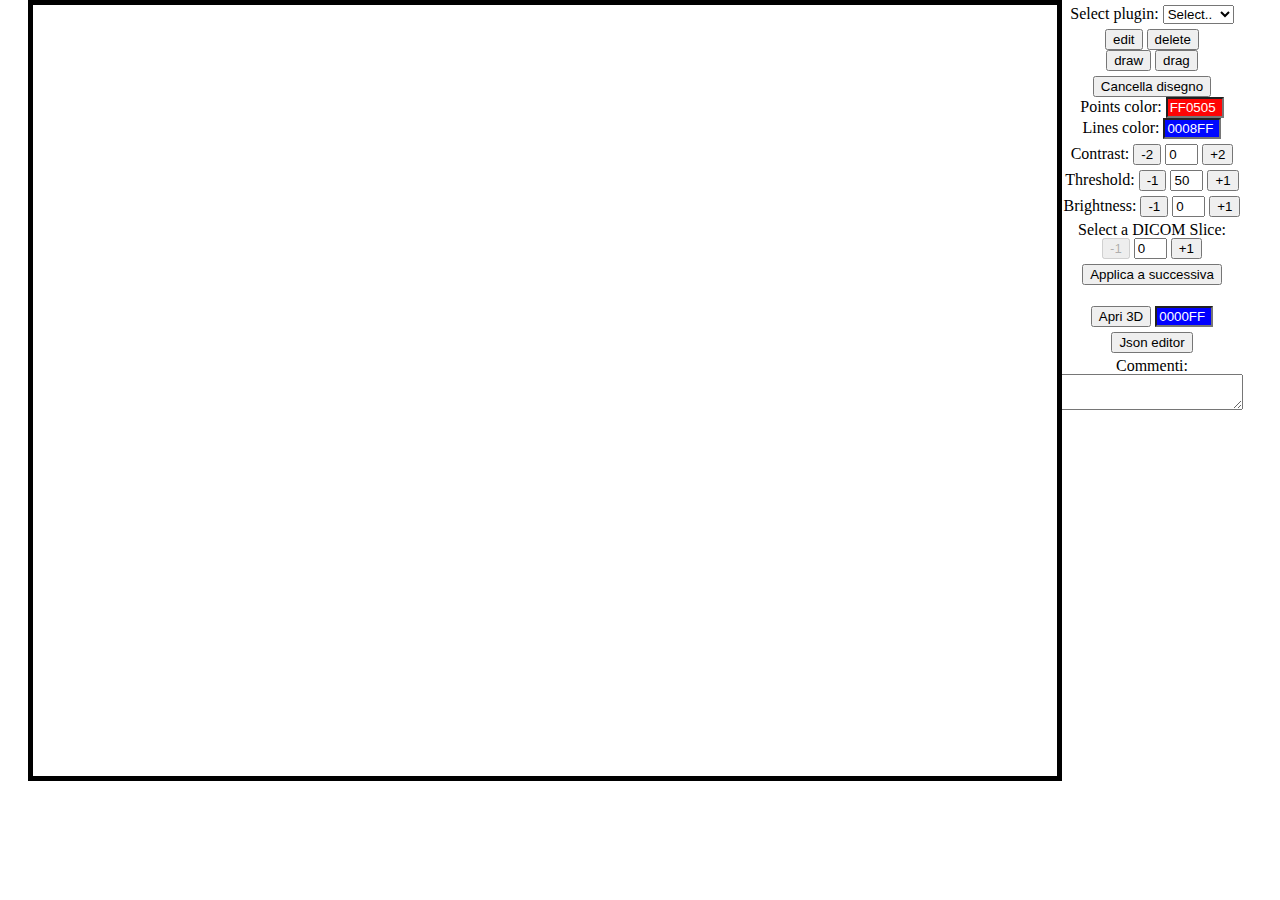
<file: index.htm>
<!DOCTYPE HTML>
<html>
<head>
    <link rel="stylesheet" type="text/css" href="css/reset.css"/>
    <link rel="stylesheet" type="text/css" href="css/style.css"/>

    <script src="js/lib/jquery/jquery.min.js"></script>
    <script src="js/lib/map/HashMap.js"></script>
    <script src="js/lib/three/Three.js"></script>
    <script src="js/lib/json/json2.js"></script>
    <script src="js/model/object/Point.js"></script>
    <script src="js/model/object/Slice.js"></script>
    <script src="js/model/object/jsonWrap.js"></script>
    <script src="js/lib/jscolor/jscolor.js"></script>
    <script src="js/plugins/polyline/Polyline.js"></script>
    <script src="js/plugins/polygon/Polygon.js"></script>
    <script src="js/plugins/freepol/Freepol.js"></script>
    <script src="js/main.js"></script>
    <title>Progetto Biomedica - web3d</title>

</head>


<body>

<div id="web3d-ide">
    <div id="web3d-ide-container">
        <canvas id="web3d-ide-canvas" width="1024" height="768">Your browser doesn't support HTML5 Canvas.</canvas>
    </div>
    <div id="form-div">
        <div class="clearBoth">
            <input type="button" class="actions" value="edit"/>
            <input type="button" class="actions" value="delete"/><br/>
            <input type="button" class="actions" value="draw"/>
            <input type="button" class="actions" value="drag"/>
        </div>
        <div class="clearBoth">
            <input type="button" value="Cancella disegno" onclick="cur_plugin.removeCurSet();cur_plugin.endSet();drawAll();" />
        </div>
        <div id="form-color">
            Points color: <input id="pointColor" class="color" value="FF0505"/><br/>
            Lines color: <input id="lineColor"  class="color" value="0008FF"/>
        </div>
        <div class="clearBoth">
            Contrast:
            <input type="button" class="inpsel" value="-2"  onclick="contrast(false);"/>
            <input type="text" id="contrast" value="0" style="width:25px;"/>
            <input type="button" class="inpsel" value="+2" onclick="contrast(true);"/>
        </div>
        <div class="clearBoth">
            Threshold:
            <input type="button" class="inpsel" value="-1"/>
            <input type="text" id="threshold" value="50" style="width:25px;"/>
            <input type="button" class="inpsel" value="+1"/>
        </div>
        <div class="clearBoth">
            Brightness:
            <input type="button" class="inpsel" value="-1" onclick="brightness(false);"/>
            <input type="text" id="brightness" value="0" style="width:25px;"/>
            <input type="button" class="inpsel" value="+1" onclick="brightness(true);"/>
        </div>
        <div class="clearBoth">
            Select a DICOM Slice:<br/>
            <input type="button" class="selectFrame" value="-1" disabled="disabled"/>
            <input type="text" id="curFrame" value="0" style="width:25px;" onchange="cur_z=parseInt($(this).val());setBackground(cur_z);"/>
            <input type="button" class="selectFrame" value="+1"/>
        </div>
        <div class="clearBoth">
            <input type="button" value="Applica a successiva" onclick="applNext()" />
        </div>
		
		<div class="clearBoth">
		<br/>
		 
            <input type="button" id="web3d-3d-button" value="Apri 3D" onclick="init3D();" />
			<input id="backgroundColor"  class="color" value="0000FF"/>
        </div>
        <div class="clearBoth">
            <input type="button" value="Json editor" onclick="getJson();" />
        </div>
        <div class="clearBoth">
            Commenti:
            <textarea id="web3d-comment"></textarea>
        </div>
        <div class="clearBoth" id="alert"></div>
    </div>
    <div></div>
</div>
<div id="settings" style="display:none;">
    <div><label for="scrollingX">ScrollingX: </label><input type="checkbox" id="scrollingX" checked/></div>
    <div><label for="scrollingY">ScrollingY: </label><input type="checkbox" id="scrollingY" checked/></div>
    <div><label for="animating">Animating: </label><input type="checkbox" id="animating" checked/></div>
    <div><label for="bouncing">Bouncing: </label><input type="checkbox" id="bouncing" checked/></div>
    <div><label for="locking">Locking: </label><input type="checkbox" id="locking" checked/></div>

    <div><label for="zooming">Zooming: </label><input type="checkbox" id="zooming" checked/></div>
    <div><label for="minZoom">Min Zoom: </label><input type="text" id="minZoom" size="5" value="0.5"/></div>
    <div><label for="maxZoom">Max Zoom: </label><input type="text" id="maxZoom" size="5" value="3"/></div>
    <div><label for="zoomLevel">Zoom Level: </label><input type="text" id="zoomLevel" size="5"/></div>
    <div><button id="zoom">Zoom to Level</button><button id="zoomIn">+</button><button id="zoomOut">-</button></div>

    <div><label for="scrollLeft">Scroll Left: </label><input type="text" id="scrollLeft" size="9"/></div>
    <div><label for="scrollTop">Scroll Top: </label><input type="text" id="scrollTop" size="9"/></div>
    <div><button id="scrollTo">Scroll to Coords</button></div>

    <div><button id="scrollByUp">&uarr;</button><button id="scrollByDown">&darr;</button><button id="scrollByLeft">&larr;</button><button id="scrollByRight">&rarr;</button></div>
</div>
<script src="js/view/userui.js"></script>
<script src="js/view/RenderControl.js"></script>
<script src="js/web3d.js"></script>
</body>
</html>
</file>
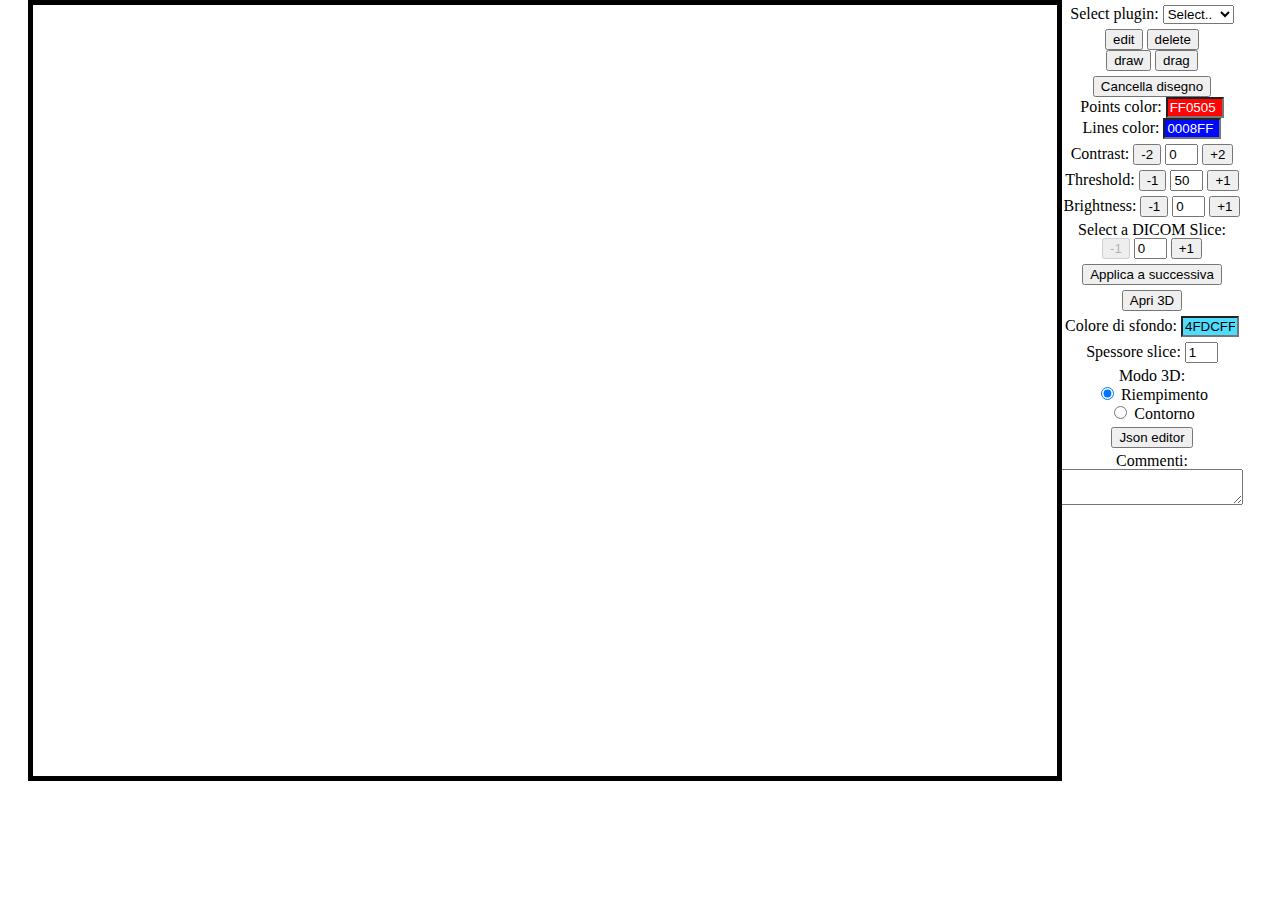
<file: index.html>
<!DOCTYPE HTML>
<html>
<head>
    <link rel="stylesheet" type="text/css" href="css/reset.css"/>
    <link rel="stylesheet" type="text/css" href="css/style.css"/>

    <script src="js/lib/jquery/jquery.min.js"></script>
    <script src="js/lib/map/HashMap.js"></script>
    <script src="js/lib/three/Three.js"></script>
    <script src="js/lib/json/json2.js"></script>
    <script src="js/model/object/Point.js"></script>
    <script src="js/model/object/Slice.js"></script>
    <script src="js/model/object/jsonWrap.js"></script>
    <script src="js/lib/jscolor/jscolor.js"></script>
    <script src="js/plugins/polyline/Polyline.js"></script>
    <script src="js/plugins/polygon/Polygon.js"></script>
    <script src="js/plugins/freepol/Freepol.js"></script>
    <script src="js/main.js"></script>
    <title>Progetto Biomedica - web3d</title>

</head>


<body>

<div id="web3d-ide">
    <div id="web3d-ide-container">
        <canvas id="web3d-ide-canvas" width="1024" height="768">Your browser doesn't support HTML5 Canvas.</canvas>
    </div>
    <div id="form-div">
        <div class="clearBoth  form-2d">
            <input type="button" class="actions" value="edit"/>
            <input type="button" class="actions" value="delete"/><br/>
            <input type="button" class="actions" value="draw"/>
            <input type="button" class="actions" value="drag"/>
        </div>
        <div class="clearBoth  form-2d">
            <input type="button" value="Cancella disegno" onclick="cur_plugin.removeCurSet();cur_plugin.endSet();drawAll();" />
        </div>
        <div id="form-color" class="form-2d">
            Points color: <input id="pointColor" class="color" value="FF0505"/><br/>
            Lines color: <input id="lineColor"  class="color" value="0008FF"/>
        </div>
        <div class="clearBoth form-2d">
            Contrast:
            <input type="button" class="inpsel" value="-2"  onclick="contrast(false);"/>
            <input type="text" id="contrast" value="0" style="width:25px;"/>
            <input type="button" class="inpsel" value="+2" onclick="contrast(true);"/>
        </div>
        <div class="clearBoth form-2d">
            Threshold:
            <input type="button" class="inpsel" value="-1"/>
            <input type="text" id="threshold" value="50" style="width:25px;"/>
            <input type="button" class="inpsel" value="+1"/>
        </div>
        <div class="clearBoth form-2d">
            Brightness:
            <input type="button" class="inpsel" value="-1" onclick="brightness(false);"/>
            <input type="text" id="brightness" value="0" style="width:25px;"/>
            <input type="button" class="inpsel" value="+1" onclick="brightness(true);"/>
        </div>
        <div class="clearBoth form-2d">
            Select a DICOM Slice:<br/>
            <input type="button" class="selectFrame" value="-1" disabled="disabled"/>
            <input type="text" id="curFrame" value="0" style="width:25px;" onchange="cur_z=parseInt($(this).val());setBackground(cur_z);"/>
            <input type="button" class="selectFrame" value="+1"/>
        </div>
        <div class="clearBoth form-2d">
            <input type="button" value="Applica a successiva" onclick="applNext()" />
        </div>
        <div class="clearBoth">
            <input type="button" id="web3d-3d-button" value="Apri 3D" onclick="init3D();"/>
        </div>
        <div class="clearBoth form-3d">
            Colore di sfondo:
            <input id="backgroundColor"  class="color" value="4FDCFF"/>
        </div>
        <div class="clearBoth form-3d">
            Spessore slice:
            <input type="text" id="sliceSize" value="1" style="width:25px;"/>
        </div>
        <div class="clearBoth form-3d">
            Modo 3D:<br/>
            <input type="radio" name="mode3D" value="Riempimento" onclick="ChangeMode(false);" checked="checked"/> Riempimento<br/>
            <input type="radio" name="mode3D" value="Contorno" onclick="ChangeMode(true);"/> Contorno
        </div>
        <div class="clearBoth">
            <input type="button" value="Json editor" onclick="getJson();" />
        </div>
        <div class="clearBoth">
            Commenti:
            <textarea id="web3d-comment"></textarea>
        </div>
        <div class="clearBoth" id="alert"></div>
    </div>
    <div></div>
</div>
<div id="settings" style="display:none;">
    <div><label for="scrollingX">ScrollingX: </label><input type="checkbox" id="scrollingX" checked/></div>
    <div><label for="scrollingY">ScrollingY: </label><input type="checkbox" id="scrollingY" checked/></div>
    <div><label for="animating">Animating: </label><input type="checkbox" id="animating" checked/></div>
    <div><label for="bouncing">Bouncing: </label><input type="checkbox" id="bouncing" checked/></div>
    <div><label for="locking">Locking: </label><input type="checkbox" id="locking" checked/></div>

    <div><label for="zooming">Zooming: </label><input type="checkbox" id="zooming" checked/></div>
    <div><label for="minZoom">Min Zoom: </label><input type="text" id="minZoom" size="5" value="0.5"/></div>
    <div><label for="maxZoom">Max Zoom: </label><input type="text" id="maxZoom" size="5" value="3"/></div>
    <div><label for="zoomLevel">Zoom Level: </label><input type="text" id="zoomLevel" size="5"/></div>
    <div><button id="zoom">Zoom to Level</button><button id="zoomIn">+</button><button id="zoomOut">-</button></div>

    <div><label for="scrollLeft">Scroll Left: </label><input type="text" id="scrollLeft" size="9"/></div>
    <div><label for="scrollTop">Scroll Top: </label><input type="text" id="scrollTop" size="9"/></div>
    <div><button id="scrollTo">Scroll to Coords</button></div>

    <div><button id="scrollByUp">&uarr;</button><button id="scrollByDown">&darr;</button><button id="scrollByLeft">&larr;</button><button id="scrollByRight">&rarr;</button></div>
</div>
<script src="js/view/userui.js"></script>
<script src="js/view/RenderControl.js"></script>
<script src="js/web3d.js"></script>
</body>
</html>
</file>
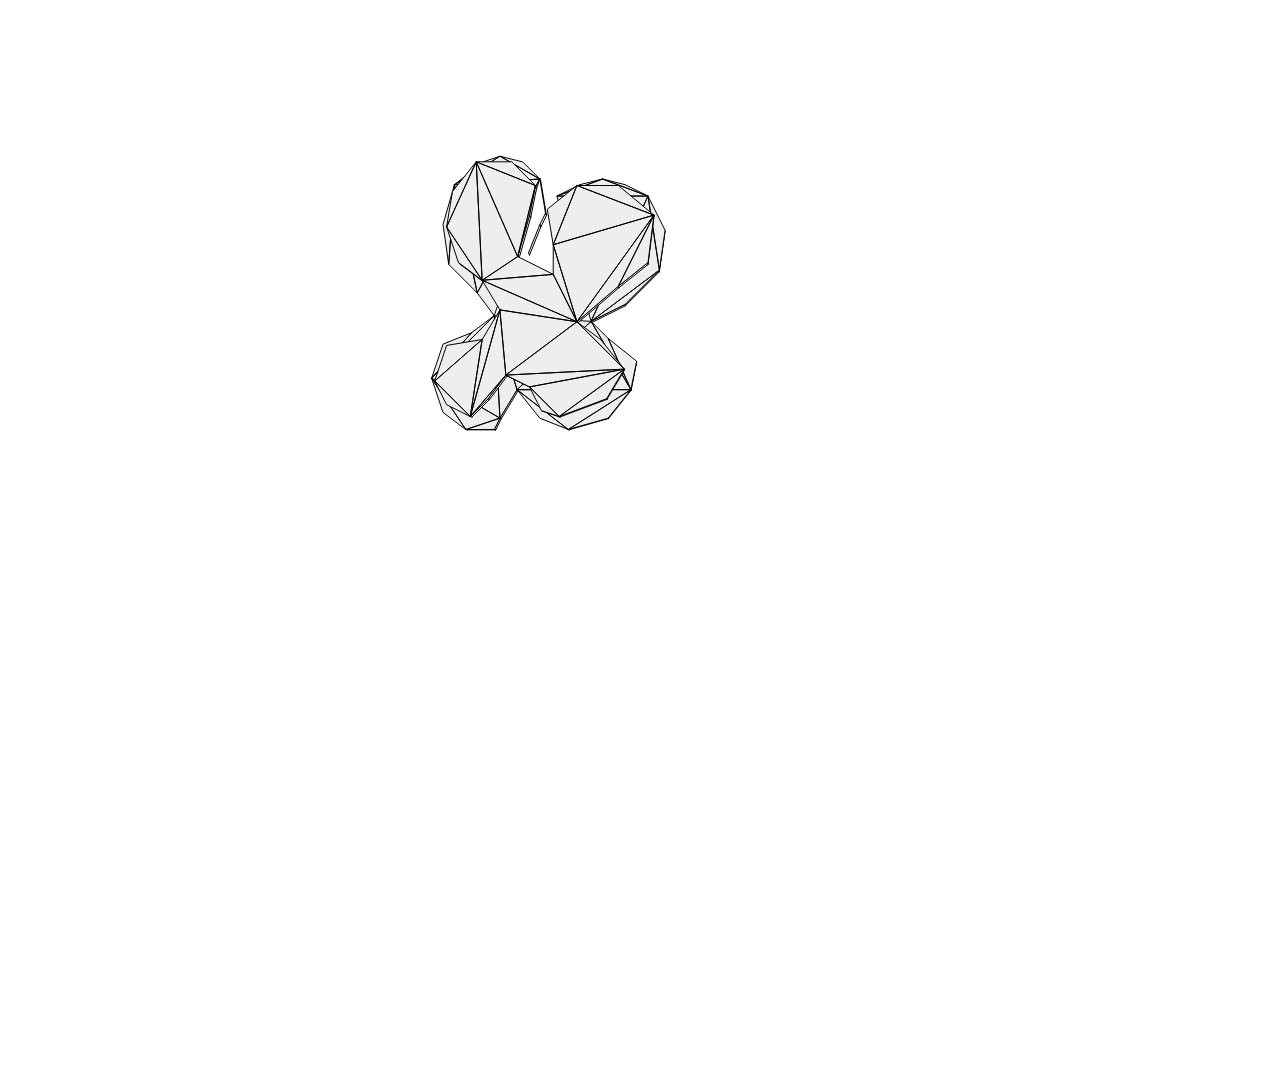
<file: 3dplugin/index.htm>
﻿<html>
<head>
    <title></title>
    <script type="text/javascript" src="js/Three.js"></script>
</head>
<body>
    
    <script type="text/javascript">

        var camera, scene, renderer, geometry, material, mesh;
        var angolo;
        init();
        animate();

        function init() {

            scene = new THREE.Scene();
            angolo = 0;
            camera = new THREE.PerspectiveCamera(75, window.innerWidth / window.innerHeight, 1, 10000);
            camera.position.z = 100;
            camera.position.y = 0;
            camera.position.x = 40;
            scene.add(camera);
            renderer = new THREE.CanvasRenderer();
            renderer.setSize(window.innerWidth, window.innerHeight);

            AddShape();
            AddShape2();
            document.body.appendChild(renderer.domElement);
        }

        function AddShape() {
            var triangleShape = new THREE.Shape();

            triangleShape.moveTo(6, 19);
            triangleShape.lineTo(4,13 );
            triangleShape.lineTo(6,9 );
            triangleShape.lineTo(10,7 );
            triangleShape.lineTo(13,10 );
            triangleShape.lineTo(16,14 );
            triangleShape.lineTo(20,12 );
            triangleShape.lineTo(22,8 );
            triangleShape.lineTo(25,7 );
            triangleShape.lineTo(33,10 );
            triangleShape.lineTo(36,15 );
            triangleShape.lineTo(32,20 );
            triangleShape.lineTo(28,23 );
            triangleShape.lineTo(35,29 );
            triangleShape.lineTo(40,33 );            
            triangleShape.lineTo(41,41 );
            triangleShape.lineTo(35,46 );
            triangleShape.lineTo(28,46 );
            triangleShape.lineTo(23,42 );
            triangleShape.lineTo(24,36 );            
            triangleShape.lineTo(24,31 );
            triangleShape.lineTo(18,34 );
            triangleShape.lineTo(20,41 );
            triangleShape.lineTo(21,46 );
            triangleShape.lineTo(17,50 );            
            triangleShape.lineTo(11,50 );
            triangleShape.lineTo(7,45 );
            triangleShape.lineTo(6, 39);
            triangleShape.lineTo(8,33 );
            triangleShape.lineTo(12,30 );            
            triangleShape.lineTo(15,25 );
            triangleShape.lineTo(12,20 );
            

            var extrudeSettings = { amount: 1, bevelEnabled: false, bevelSegments: 1, steps: 1 };
            var triangle3d = triangleShape.extrude(extrudeSettings);
            var trianglePoints = triangleShape.createPointsGeometry();
            var triangleSpacedPoints = triangleShape.createSpacedPointsGeometry();

            addGeometry(triangle3d, trianglePoints, triangleSpacedPoints, 0xeeeeee, 0);
        }


        function AddShape2() {
            var triangleShape = new THREE.Shape();

            triangleShape.moveTo(4, 20);
            triangleShape.lineTo(2,14 );
            triangleShape.lineTo(4, 8);
            triangleShape.lineTo(8,5 );
            triangleShape.lineTo(13, 5);
            triangleShape.lineTo(14,7 );
            triangleShape.lineTo(17,12 );
            triangleShape.lineTo(21,7 );
            triangleShape.lineTo(26,5 );
            triangleShape.lineTo(33,7 );
            triangleShape.lineTo(37,12 );
            triangleShape.lineTo(38,17 );
            triangleShape.lineTo(33,21 );
            triangleShape.lineTo(30,24 );
            triangleShape.lineTo(36,27 );
            triangleShape.lineTo(42,33 );
            triangleShape.lineTo(43,40 );
            triangleShape.lineTo(40,46 );
            triangleShape.lineTo(36,48 );
            triangleShape.lineTo(32,49 );
            triangleShape.lineTo(28,48 );
            triangleShape.lineTo(24,46 );
            triangleShape.lineTo(22,43 );
            triangleShape.lineTo(21.5,38 );
            triangleShape.lineTo(23,33 );
            triangleShape.lineTo(19,36 );
            triangleShape.lineTo(21,41 );
            triangleShape.lineTo(22,43 );
            triangleShape.lineTo(21,49 );
            triangleShape.lineTo(18,52 );
            triangleShape.lineTo(14,53 );
            triangleShape.lineTo(11,52 );
            triangleShape.lineTo(6,48 );
            triangleShape.lineTo(4,41 );
            triangleShape.lineTo(5,34 );
            triangleShape.lineTo(10,29 );
            triangleShape.lineTo(13,25 );
            triangleShape.lineTo(9,22 );
            
            

            var extrudeSettings = { amount: 1, bevelEnabled: false, bevelSegments: 1, steps: 1 };
            var triangle3d = triangleShape.extrude(extrudeSettings);
            var trianglePoints = triangleShape.createPointsGeometry();
            var triangleSpacedPoints = triangleShape.createSpacedPointsGeometry();

            addGeometry(triangle3d, trianglePoints, triangleSpacedPoints, 0xeeeeee, -4);
        }

        function addGeometry(geometry, points, spacedPoints, color,z) {

            // 3d shape
            mesh = THREE.SceneUtils.createMultiMaterialObject(geometry, [new THREE.MeshLambertMaterial({ color: color }), new THREE.MeshBasicMaterial({ color: 0x000000, wireframe: true, transparent: true })]);
            mesh.position.z = z;
            scene.add(mesh);
        }


        function animate() {

            // note: three.js includes requestAnimationFrame shim
            requestAnimationFrame(animate);
            render();
        }

        function render() {
//            angolo += 0.02;
//            camera.position.x = 100 * Math.sin(angolo);
//            camera.position.y = 0;
//            camera.position.z = 100 * Math.cos(angolo);
//            camera.t
            renderer.render(scene, camera);
        }

    </script>
    <canvas>
    </canvas>
</body>
</html>
<!--
http://mrdoob.github.com/three.js/examples/webgl_geometry_shapes.html-->
</file>
<file: css/style.css>
html{
    width:100%;
    height:100%;
    margin:0;
}
#web3d-ide{
    text-align: center;
    width:1224px;
    margin: auto;
}

#web3d-ide img{
    display:none;
}

#web3d-ide-container{
    position: absolute;
    border: 5px solid black;
    cursor: default;
    overflow: hidden;
    -webkit-user-select: none;
    -moz-user-select: none;
    -ms-user-select: none;
    -o-user-select: none;
    user-select: none;
}

#web3d-ide-canvas{
    background: white;
    -webkit-transform-origin: left top;
    -webkit-transform: translateZ(0);
    -moz-transform-origin: left top;
    -moz-transform: translateZ(0);
    -ms-transform-origin: left top;
    -ms-transform: translateZ(0);
    -o-transform-origin: left top;
    -o-transform: translateZ(0);
    transform-origin: left top;
    transform: translateZ(0);
}

#form-div{
    width:200px;
    height:600px;
    float:right;
}

.clearBoth{
    margin-top: 5px;
    width:100%;
    clear:both;
}

.point{
    border:1px solid;
    position:fixed;
}

#form-color{
    width:100%;
    text-align: center;
}

.color{
    width:50px;
}

#jsonarea{
    width:610px;
    height:410px;
    position:absolute;
    top:0px;
    background:#C0C0C0;
    text-align: center;
}
#jsonarea div{
    float:right;
    clear:both;
}
#jsonarea textarea{
    width:590px;
    height:370px;
}
</file>
